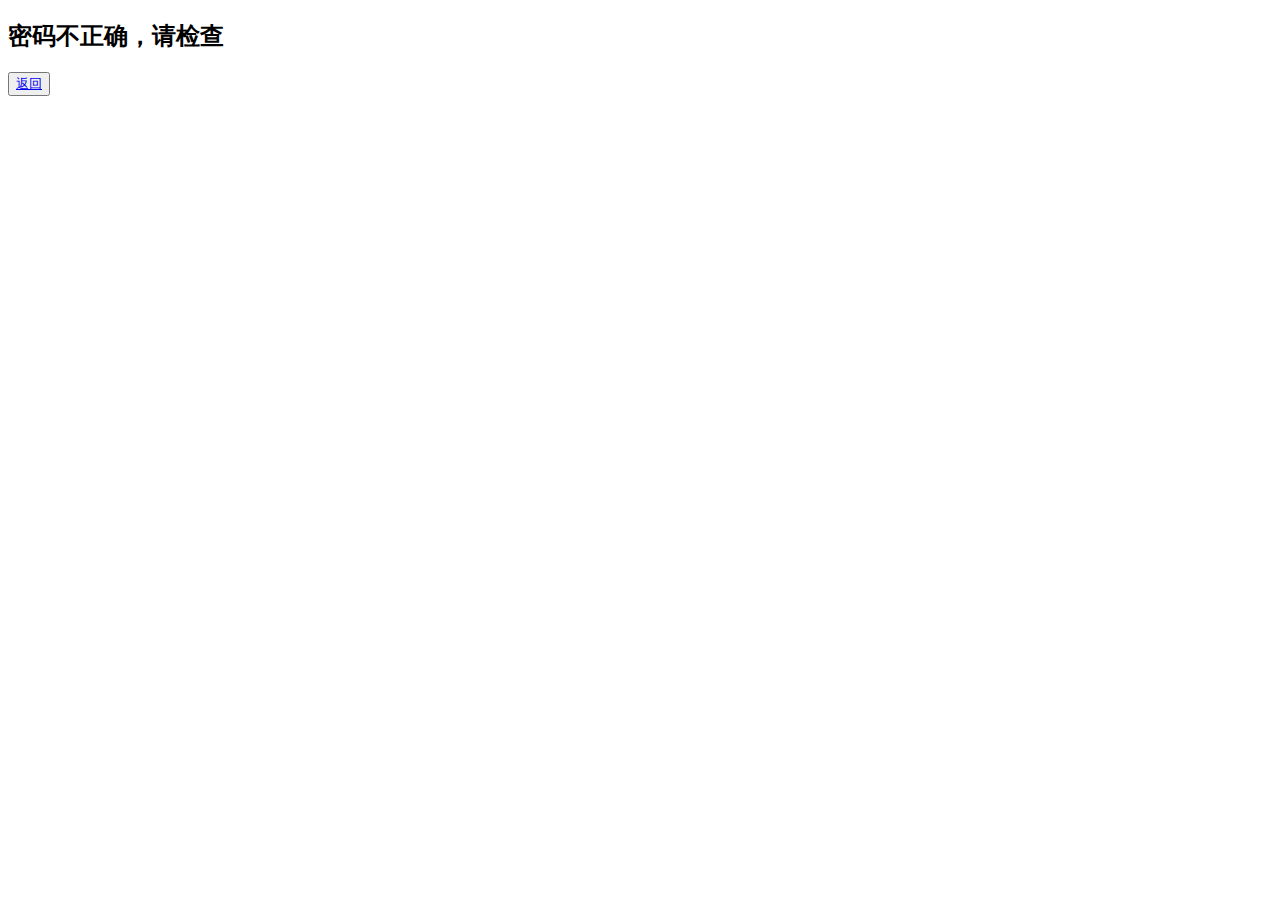
<file: templates/passwordFalse.html>
<!DOCTYPE html>
<html lang="en">
<head>
    <meta charset="utf-8" />
    <meta name="viewport" content="width=device-width, initial-scale=1.0" />
    <meta http-equiv="X-UA-Compatible" content="ie=edge">
    <title>寰宇小队终端</title>
</head>
<body>
<h2>密码不正确，请检查</h2>
<button><a href="http://127.0.0.1:8000/signin/">返回</a></button>
</body>
</html>
</file>
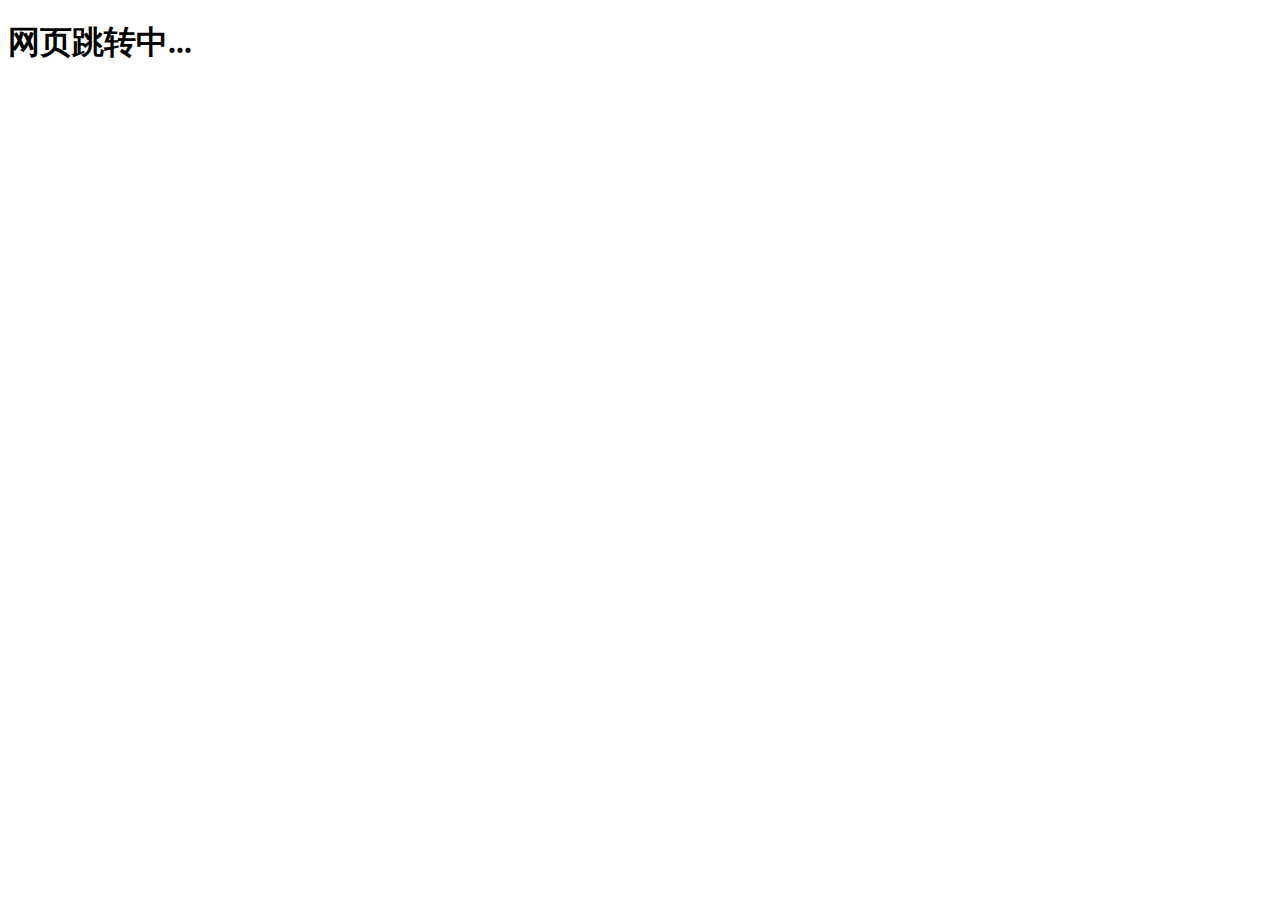
<file: templates/skipping.html>
<!DOCTYPE html>
<html lang="en">
<head>
    <meta charset="utf-8" />
    <meta name="viewport" content="width=device-width, initial-scale=1.0" />
    <meta http-equiv="X-UA-Compatible" content="ie=edge">
    <meta http-equiv="refresh" content="1;url=./release.html/">
    <title>寰宇小队终端</title>
</head>
<body>
    <h1>网页跳转中...</h1>
</body>
</html>
</file>
